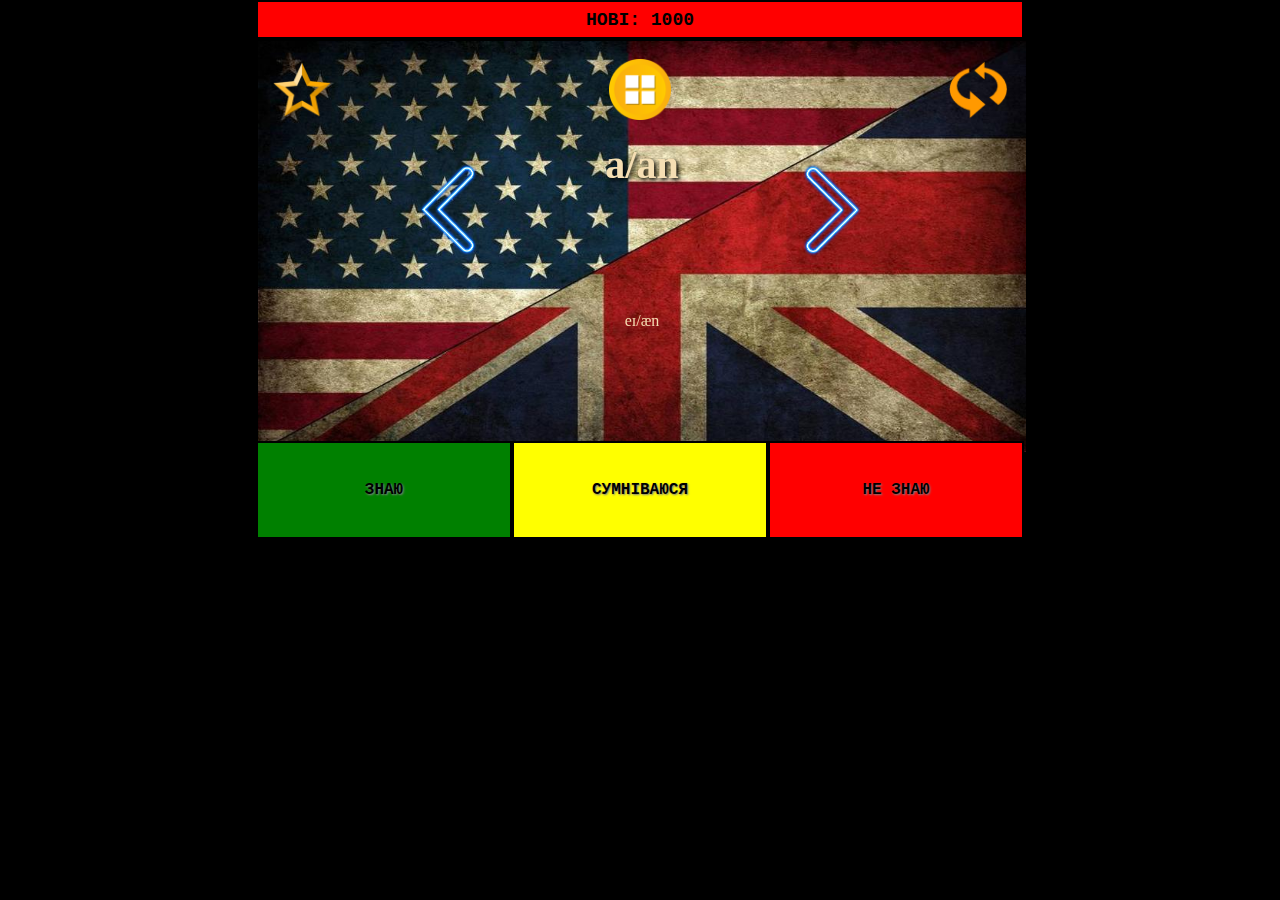
<file: index.html>
﻿<!DOCTYPE html>

<html lang="en" xmlns="http://www.w3.org/1999/xhtml">
<head>
    <meta charset="utf-8" />
    <meta name="viewport" content="width=device-width, initial-scale = 1.0" />
    <link rel="stylesheet" href="StyleSheet1.css" />
    <title></title>
</head>
<body>
    <div id="container">
        <div id="menuHead">HEAD</div>
        <div>
            <div id="menu">
                <div id="favouriteList"></div>
                <div id="unknownList"></div>
                <div id="doubtfulList"></div>
                <div id="knownList"></div>
            </div>
            <div class="toggle" id="card">
                <div id="word">WORD</div>
                <div id="flipside">СЛОВО</div>
                <div id="transcription">TRANSCRIPTION</div>

            </div>

            <div id="topPanel">
                <img id="like" src="img/unlike.png" />
                <img id="menuBtn" src="img/menu.png" />
                <img id="flip" src="img/flip.png" />
            </div>
            <div id="arrows">
                <img id="arrowLeft" src="img/arrow.png" />
                <img id="arrowRight" src="img/arrow.png" />
            </div>
            <div id="panel">
                <div id="know">ЗНАЮ</div>
                <div id="doubt">СУМНІВАЮСЯ</div>
                <div id="dontKnow">НЕ ЗНАЮ</div>
            </div>
        </div>
    </div>
    <script type="module" src="Script1.js"></script>
</body>
</html>
</file>
<file: StyleSheet1.css>
﻿html, body{
    height: 100%;
    background-color: black;
}

* {
    margin: 0;
    padding: 0;
}

#menuHead {
    padding: 1%;
    font-family: 'Courier New';
    font-size: large;
    font-weight: 700;
    background-color: darkblue;
    border: 2px solid black;
}

#container {
    background-size: cover;
    display: flex;
    flex-direction: column;
    text-align: center;
    width: 100%;
    height: 100%;
    position: absolute;
    top: 50%;
    left: 50%;
    transform: translate(-50%, -50%);
}

#card {
    width: 100%;
    height: 100%;
    transform-style: preserve-3d;
    transition: all 0.8s ease;
    border: 2px solid black;
}

    #card.flip {
        transform: rotateX(180deg);
    }

    @keyframes swipeRight {
        from{transform: skewX(0);}
        to{transform: skewX(-180deg);}
    }

    @keyframes swipeLeft {
        from{transform: skewX(0);}
        to{transform: skewX(180deg);}
    }

    @keyframes swipeDown {
        0%{transform: translate(0);}
        48%{transform: translateY(200vw);}
        49%{transform: translateY(200vh);}
        50%{transform: translateX(200vw);}
        51%{transform: translateY(-200vh);}
    }

    #card.swiperight{
        animation: swipeRight 0.7s ease-in-out 0s;
    }

    #card.swipeleft{
        animation: swipeLeft 0.7s ease-in-out 0s;
    }

    #card.swipedown{
        animation: swipeDown 0.7s ease-in-out 0s;
    }


#word {
    background-image: url(img/flag.jpg);
    background-size: 100% 100%;
    backface-visibility: hidden;
    overflow: hidden;
    padding: 13% 0 0 0;
    color: wheat;
    text-shadow: 2px 2px 4px black;
    font-size: 250%;
    font-weight: 800;
    position: relative;
    top: 0;
    right: 0;
    width: 100%;
    height: inherit;
}

#flipside {
    background-image: url(img/flag2.jpg);
    background-size: 100% 100%;
    backface-visibility: hidden;
    overflow: hidden;
    padding: 13% 0 0 0;
    color: wheat;
    text-shadow: 2px 2px 4px black;
    font-size: 200%;
    font-weight: 800;
    transform: rotateX(180deg);
    position: absolute;
    bottom: 0;
    right: 0;
    width: 100%;
    height: inherit;
}

#arrows{
    display: flex;
    flex-direction: row;
    justify-content: space-around;
    width: 100%;
    position: fixed;
    top: 10rem;
}

#arrows *{
    width: 10%;
}

#arrowRight{
    transform: rotate(180deg);
}


#transcription {
    color: wheat;
    border: unset;
    position: absolute;
    top: 90%;
    left: 50%;
    transform: translate(-50%, -50%);
}

#transcription.active{
    display: none;
}

#topPanel {
    border: unset;
    display: flex;
    flex-direction: row;
    justify-content: space-between;
    width: 100%;
    position: relative;
    bottom: 95%;
}

    #topPanel * {
        width: 8%;
        border: unset;
        padding: 0 2% 0 2%;
    }


#panel {
    display: flex;
    flex-direction: row;
    width: 100%;
    position: relative;
    top: 8%;
}

    #panel * {
        width: 100%;
        padding: 5% 0 5% 0;
        text-shadow: 1px 1px 2px grey;
        font-size: 100%;
        font-family: 'Courier New';
        font-weight: 700;
        border: 2px solid black;
    }

#know{
    background-color: green;
}

#doubt{
    background-color: yellow;
}

#dontKnow{
    background-color: red;
}


#menu {
display: none;
flex-direction: column;
}

    #menu * {
        margin: 5%;
        padding: 5%;
        font-family: 'Courier New';
        font-size: large;
        font-weight: 700;
        border: 2px solid black;
    }

#favouriteList{
    background-color: darkgoldenrod;
}

#unknownList {
    background-color: red;
}

#doubtfulList {
    background-color: yellow;
}

#knownList {
    background-color: green;
}

@media only screen and (min-width: 750px){
    #container {
        width: 60%;
        background: unset;
    }

    #menu * {
        margin: 2%;
    }

}
</file>
